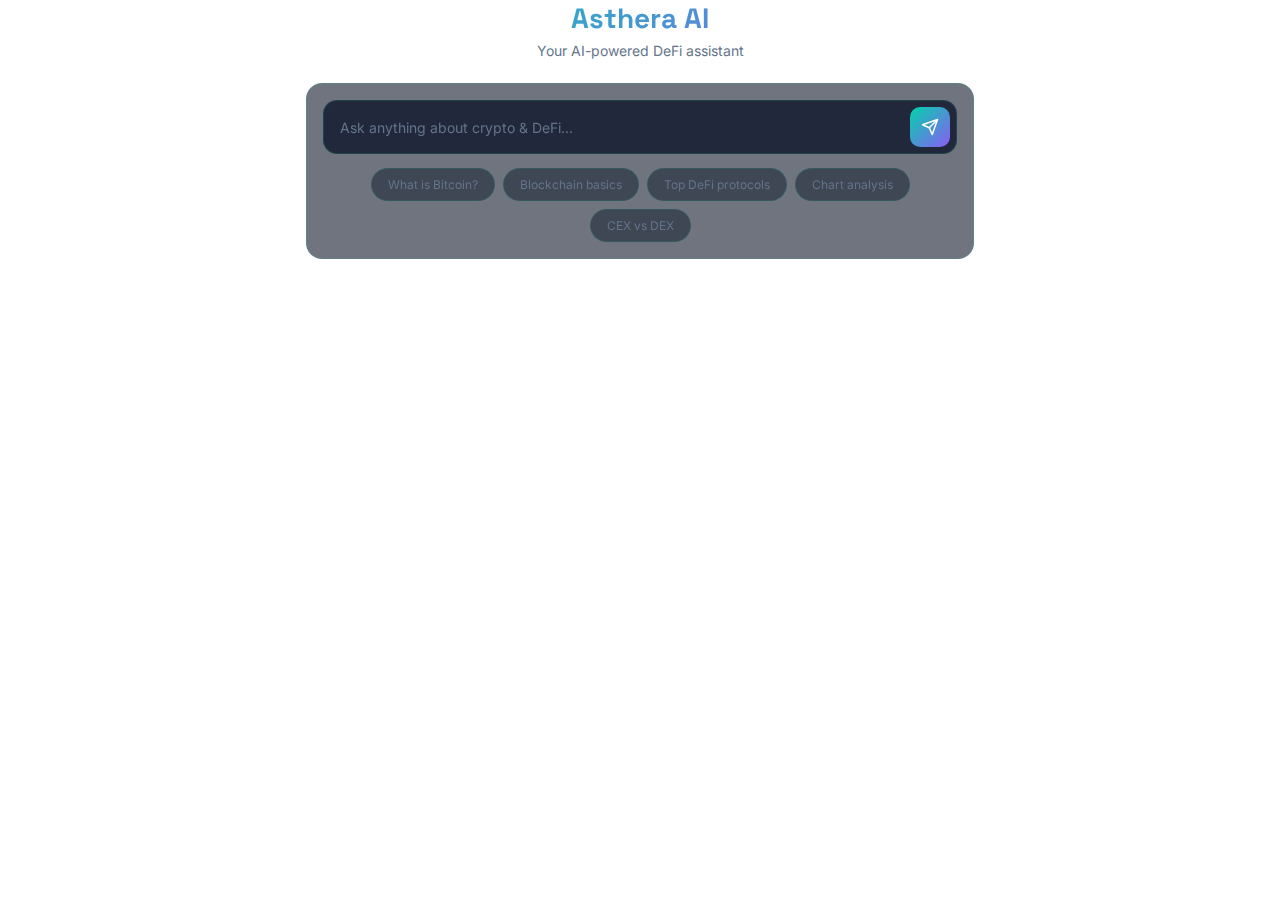
<file: ai-chat.html>
<!DOCTYPE html>
<html lang="en">
<head>
  <meta charset="UTF-8" />
  <meta name="viewport" content="width=device-width, initial-scale=1.0" />
  <title>Asthera AI</title>
  <link href="https://fonts.googleapis.com/css2?family=Space+Grotesk:wght@300..700&family=Inter:wght@300..700&display=swap" rel="stylesheet">
  <style>
    :root {
      --bg: transparent;
      --card-bg: rgba(15, 23, 42, 0.6);
      --input-bg: rgba(15, 23, 42, 0.8);
      --border: rgba(0, 212, 170, 0.15);
      --cyan: #00d4aa;
      --purple: #8b5cf6;
      --text: #f1f5f9;
      --muted: #64748b;
    }
    * { box-sizing: border-box; margin: 0; padding: 0; }
    body {
      font-family: 'Inter', sans-serif;
      background: var(--bg);
      color: var(--text);
      padding: 0;
    }
    .ai-container {
      max-width: 700px;
      margin: 0 auto;
      padding: 0 16px;
    }
    .ai-greeting {
      text-align: center;
      margin-bottom: 24px;
    }
    .ai-greeting h2 {
      font-family: 'Space Grotesk', sans-serif;
      font-size: 1.75rem;
      font-weight: 700;
      margin-bottom: 6px;
      background: linear-gradient(135deg, var(--cyan), var(--purple));
      -webkit-background-clip: text;
      -webkit-text-fill-color: transparent;
    }
    .ai-greeting p {
      color: var(--muted);
      font-size: 14px;
    }
    .chat-box {
      background: var(--card-bg);
      border: 1px solid var(--border);
      border-radius: 16px;
      padding: 16px;
      backdrop-filter: blur(10px);
    }
    .chat-messages {
      display: none;
      max-height: 300px;
      overflow-y: auto;
      margin-bottom: 12px;
      padding: 8px;
      scrollbar-width: thin;
      scrollbar-color: var(--border) transparent;
    }
    .chat-messages.has-messages {
      display: block;
    }
    .chat-msg {
      margin-bottom: 12px;
      padding: 10px 14px;
      border-radius: 12px;
      font-size: 13px;
      line-height: 1.6;
      word-wrap: break-word;
    }
    .chat-msg.user {
      background: linear-gradient(135deg, rgba(0,212,170,0.15), rgba(139,92,246,0.15));
      border: 1px solid rgba(0,212,170,0.2);
      margin-left: 40px;
    }
    .chat-msg.ai {
      background: rgba(30, 41, 59, 0.8);
      border: 1px solid rgba(100,116,139,0.2);
      margin-right: 40px;
    }
    .chat-msg.ai .msg-label,
    .chat-msg.user .msg-label {
      font-size: 10px;
      font-weight: 600;
      text-transform: uppercase;
      letter-spacing: 0.5px;
      margin-bottom: 4px;
    }
    .chat-msg.user .msg-label { color: var(--cyan); }
    .chat-msg.ai .msg-label { color: var(--purple); }
    .input-area {
      display: flex;
      align-items: center;
      gap: 10px;
      background: var(--input-bg);
      border: 1px solid var(--border);
      border-radius: 14px;
      padding: 6px 6px 6px 16px;
      transition: border-color 0.2s;
    }
    .input-area:focus-within {
      border-color: var(--cyan);
      box-shadow: 0 0 20px rgba(0,212,170,0.1);
    }
    .input-area input {
      flex: 1;
      background: none;
      border: none;
      outline: none;
      color: var(--text);
      font-size: 14px;
      font-family: 'Inter', sans-serif;
    }
    .input-area input::placeholder {
      color: var(--muted);
    }
    .send-btn {
      display: flex;
      align-items: center;
      justify-content: center;
      width: 40px;
      height: 40px;
      border-radius: 10px;
      border: none;
      background: linear-gradient(135deg, var(--cyan), var(--purple));
      color: white;
      cursor: pointer;
      flex-shrink: 0;
      transition: opacity 0.2s, transform 0.1s;
    }
    .send-btn:hover { opacity: 0.9; }
    .send-btn:active { transform: scale(0.95); }
    .send-btn:disabled {
      opacity: 0.5;
      cursor: not-allowed;
    }
    .send-btn svg {
      width: 18px;
      height: 18px;
    }
    .quick-actions {
      display: flex;
      flex-wrap: wrap;
      gap: 8px;
      margin-top: 14px;
      justify-content: center;
    }
    .quick-btn {
      padding: 8px 16px;
      border-radius: 20px;
      border: 1px solid var(--border);
      background: rgba(15, 23, 42, 0.5);
      color: var(--muted);
      font-size: 12px;
      font-family: 'Inter', sans-serif;
      cursor: pointer;
      transition: all 0.2s;
      white-space: nowrap;
    }
    .quick-btn:hover {
      border-color: var(--cyan);
      color: var(--text);
      background: rgba(0, 212, 170, 0.08);
    }
    .typing-indicator {
      display: flex;
      align-items: center;
      gap: 4px;
      padding: 10px 14px;
    }
    .typing-indicator span {
      width: 6px;
      height: 6px;
      border-radius: 50%;
      background: var(--purple);
      animation: bounce 1.4s infinite;
    }
    .typing-indicator span:nth-child(2) { animation-delay: 0.2s; }
    .typing-indicator span:nth-child(3) { animation-delay: 0.4s; }
    @keyframes bounce {
      0%, 60%, 100% { transform: translateY(0); }
      30% { transform: translateY(-6px); }
    }
    @media (max-width: 480px) {
      .ai-greeting h2 { font-size: 1.35rem; }
      .quick-actions { gap: 6px; }
      .quick-btn { padding: 6px 12px; font-size: 11px; }
      .chat-msg { margin-left: 0 !important; margin-right: 0 !important; }
    }
  </style>
</head>
<body>
  <div class="ai-container">
    <div class="ai-greeting">
      <h2>Asthera AI</h2>
      <p id="greetingText">Your AI-powered DeFi assistant</p>
    </div>

    <div class="chat-box">
      <div class="chat-messages" id="chatMessages"></div>
      <div class="input-area">
        <input type="text" id="chatInput" placeholder="Ask anything about crypto & DeFi..." autocomplete="off" />
        <button class="send-btn" id="sendBtn" onclick="sendMessage()">
          <svg viewBox="0 0 24 24" fill="none" stroke="currentColor" stroke-width="2" stroke-linecap="round" stroke-linejoin="round"><line x1="22" y1="2" x2="11" y2="13"/><polygon points="22 2 15 22 11 13 2 9 22 2"/></svg>
        </button>
      </div>
      <div class="quick-actions" id="quickActions"></div>
    </div>
  </div>

  <script>
    const i18n = {
      en: {
        greeting: 'Your AI-powered DeFi assistant',
        placeholder: 'Ask anything about crypto & DeFi...',
        you: 'You',
        aiName: 'Asthera AI',
        error: 'Sorry, something went wrong. Please try again.',
        offline: 'Unable to connect to AI service. Please try again later.',
        rateLimit: 'Too many requests. Please wait a moment.',
        quickBtns: [
          { label: 'What is Bitcoin?', q: 'What is Bitcoin and how does it work?' },
          { label: 'Blockchain basics', q: 'Explain blockchain technology simply' },
          { label: 'Top DeFi protocols', q: 'What are the top DeFi protocols and how do they work?' },
          { label: 'Chart analysis', q: 'How to read crypto charts and do technical analysis?' },
          { label: 'CEX vs DEX', q: 'What is the difference between CEX and DEX?' },
        ]
      },
      zh: {
        greeting: '您的AI驱动DeFi助手',
        placeholder: '询问任何关于加密货币和DeFi的问题...',
        you: '您',
        aiName: 'Asthera AI',
        error: '抱歉，出了点问题，请重试。',
        offline: '无法连接AI服务，请稍后再试。',
        rateLimit: '请求过多，请稍等片刻。',
        quickBtns: [
          { label: '什么是比特币？', q: '什么是比特币，它是如何运作的？' },
          { label: '区块链基础', q: '用简单的方式解释区块链技术' },
          { label: '顶级DeFi协议', q: '目前最热门的DeFi协议有哪些，它们如何运作？' },
          { label: '图表分析', q: '如何阅读加密货币图表并进行技术分析？' },
          { label: 'CEX vs DEX', q: '中心化交易所和去中心化交易所有什么区别？' },
        ]
      },
      ar: {
        greeting: 'مساعد DeFi المدعوم بالذكاء الاصطناعي',
        placeholder: 'اسأل أي شيء عن العملات المشفرة و DeFi...',
        you: 'أنت',
        aiName: 'Asthera AI',
        error: 'عذراً، حدث خطأ ما. حاول مرة أخرى.',
        offline: 'تعذر الاتصال بخدمة الذكاء الاصطناعي. حاول لاحقاً.',
        rateLimit: 'طلبات كثيرة. انتظر لحظة.',
        quickBtns: [
          { label: 'ما هو البيتكوين؟', q: 'ما هو البيتكوين وكيف يعمل؟' },
          { label: 'أساسيات البلوكشين', q: 'اشرح تقنية البلوكشين ببساطة' },
          { label: 'أفضل بروتوكولات DeFi', q: 'ما هي أفضل بروتوكولات DeFi وكيف تعمل؟' },
          { label: 'تحليل الرسوم البيانية', q: 'كيف تقرأ مخططات العملات المشفرة وتجري التحليل الفني؟' },
          { label: 'CEX مقابل DEX', q: 'ما الفرق بين البورصة المركزية واللامركزية؟' },
        ]
      }
    };

    let lang = 'en';
    const messagesEl = document.getElementById('chatMessages');
    const inputEl = document.getElementById('chatInput');
    const sendBtn = document.getElementById('sendBtn');
    const quickActions = document.getElementById('quickActions');
    let isLoading = false;

    function t(key) { return (i18n[lang] || i18n.en)[key] || i18n.en[key]; }

    function detectLanguage() {
      try {
        const stored = window.parent.localStorage.getItem('astherafi-lang');
        if (stored && i18n[stored]) { lang = stored; return; }
      } catch(e) {}
      try {
        const stored = localStorage.getItem('astherafi-lang');
        if (stored && i18n[stored]) { lang = stored; return; }
      } catch(e) {}
      const params = new URLSearchParams(window.location.search);
      const paramLang = params.get('lang');
      if (paramLang && i18n[paramLang]) { lang = paramLang; return; }
    }

    function applyLanguage() {
      document.getElementById('greetingText').textContent = t('greeting');
      inputEl.placeholder = t('placeholder');
      quickActions.innerHTML = '';
      t('quickBtns').forEach(btn => {
        const el = document.createElement('button');
        el.className = 'quick-btn';
        el.textContent = btn.label;
        el.onclick = () => askQuick(btn.q);
        quickActions.appendChild(el);
      });
    }

    function getApiBase() { return ''; }

    inputEl.addEventListener('keydown', (e) => {
      if (e.key === 'Enter' && !isLoading) sendMessage();
    });

    window.addEventListener('message', (e) => {
      if (e.data && e.data.type === 'setLanguage' && i18n[e.data.lang]) {
        lang = e.data.lang;
        applyLanguage();
      }
    });

    function addMessage(text, role) {
      messagesEl.classList.add('has-messages');
      const div = document.createElement('div');
      div.className = 'chat-msg ' + role;
      const label = role === 'user' ? t('you') : t('aiName');
      const formatted = role === 'ai' ? formatAIResponse(text) : escapeHtml(text);
      div.innerHTML = '<div class="msg-label">' + label + '</div>' + formatted;
      messagesEl.appendChild(div);
      messagesEl.scrollTop = messagesEl.scrollHeight;
    }

    function escapeHtml(text) {
      const div = document.createElement('div');
      div.textContent = text;
      return div.innerHTML;
    }

    function formatAIResponse(text) {
      let html = escapeHtml(text);
      html = html.replace(/\*\*(.*?)\*\*/g, '<strong>$1</strong>');
      html = html.replace(/^[-•]\s(.+)$/gm, '<span style="display:block;padding-left:12px;margin:2px 0;">&#8226; $1</span>');
      html = html.replace(/\n/g, '<br>');
      return html;
    }

    function showTyping() {
      const div = document.createElement('div');
      div.className = 'chat-msg ai';
      div.id = 'typingMsg';
      div.innerHTML = '<div class="msg-label">' + t('aiName') + '</div><div class="typing-indicator"><span></span><span></span><span></span></div>';
      messagesEl.classList.add('has-messages');
      messagesEl.appendChild(div);
      messagesEl.scrollTop = messagesEl.scrollHeight;
    }

    function removeTyping() {
      const el = document.getElementById('typingMsg');
      if (el) el.remove();
    }

    async function sendMessage() {
      const msg = inputEl.value.trim();
      if (!msg || isLoading) return;

      isLoading = true;
      sendBtn.disabled = true;
      inputEl.value = '';
      quickActions.style.display = 'none';

      addMessage(msg, 'user');
      showTyping();

      try {
        const res = await fetch(getApiBase() + '/api/chat', {
          method: 'POST',
          headers: { 'Content-Type': 'application/json' },
          body: JSON.stringify({ message: msg, lang: lang }),
        });
        const data = await res.json();
        removeTyping();
        if (data.reply) {
          addMessage(data.reply, 'ai');
        } else {
          addMessage(data.error || t('error'), 'ai');
        }
      } catch (err) {
        removeTyping();
        addMessage(t('offline'), 'ai');
      }

      isLoading = false;
      sendBtn.disabled = false;
      inputEl.focus();
    }

    function askQuick(question) {
      inputEl.value = question;
      sendMessage();
    }

    detectLanguage();
    applyLanguage();

    setInterval(() => {
      try {
        const stored = localStorage.getItem('astherafi-lang') || 
                       (window.parent !== window ? window.parent.localStorage.getItem('astherafi-lang') : null);
        if (stored && i18n[stored] && stored !== lang) {
          lang = stored;
          applyLanguage();
        }
      } catch(e) {}
    }, 2000);
  </script>
</body>
</html>
</file>
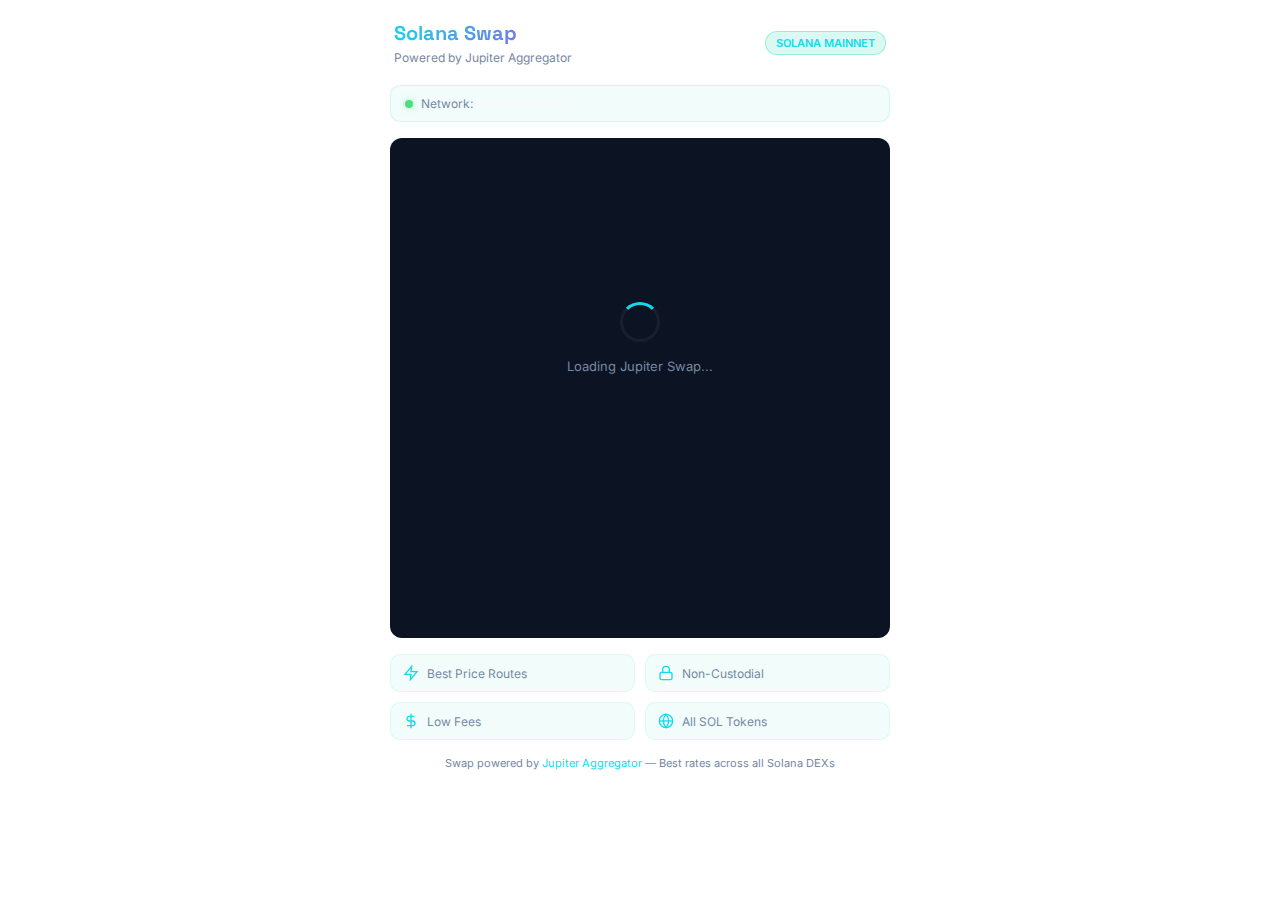
<file: swap.html>
<!DOCTYPE html>
<html lang="en">
<head>
  <meta charset="UTF-8" />
  <meta name="viewport" content="width=device-width, initial-scale=1.0" />
  <title>Astherafi - Solana Swap</title>
  <link href="https://fonts.googleapis.com/css2?family=Space+Grotesk:wght@300..700&family=Inter:wght@300..700&display=swap" rel="stylesheet">
  <script src="https://terminal.jup.ag/main-v4.js" data-preload></script>
  <style>
    :root {
      --bg: transparent;
      --card-bg: hsl(222, 47%, 9%);
      --border: hsl(222, 30%, 14%);
      --cyan: hsl(185, 85%, 50%);
      --purple: hsl(270, 70%, 60%);
      --text: hsl(210, 40%, 98%);
      --muted: hsl(215, 20%, 55%);
    }
    * { box-sizing: border-box; margin: 0; padding: 0; }
    body {
      font-family: 'Inter', sans-serif;
      background: var(--bg);
      color: var(--text);
      padding: 20px;
      min-height: 100vh;
    }
    .container { max-width: 500px; margin: 0 auto; padding-bottom: 40px; }
    .card {
      background: var(--card-bg);
      border: 1px solid var(--border);
      border-radius: 12px;
      padding: 20px;
      margin-bottom: 16px;
    }
    .header {
      display: flex;
      justify-content: space-between;
      align-items: center;
      margin-bottom: 20px;
      padding: 0 4px;
    }
    .header-left {
      display: flex;
      flex-direction: column;
      gap: 4px;
    }
    .header h2 {
      font-family: 'Space Grotesk', sans-serif;
      font-size: 1.25rem;
      background: linear-gradient(135deg, var(--cyan), var(--purple));
      -webkit-background-clip: text;
      -webkit-text-fill-color: transparent;
    }
    .header p {
      color: var(--muted);
      font-size: 12px;
    }
    .badge {
      background: rgba(0, 212, 170, 0.15);
      color: var(--cyan);
      padding: 4px 10px;
      border-radius: 20px;
      font-size: 11px;
      font-weight: 600;
      border: 1px solid rgba(0, 212, 170, 0.3);
    }

    .network-info {
      display: flex;
      align-items: center;
      gap: 8px;
      margin-bottom: 16px;
      padding: 10px 14px;
      background: rgba(0, 212, 170, 0.05);
      border: 1px solid rgba(0, 212, 170, 0.15);
      border-radius: 10px;
    }
    .network-dot {
      width: 8px;
      height: 8px;
      border-radius: 50%;
      background: #4ade80;
      box-shadow: 0 0 6px rgba(74, 222, 128, 0.5);
    }
    .network-info span {
      font-size: 12px;
      color: var(--muted);
    }
    .network-info strong {
      color: var(--text);
      font-weight: 600;
    }

    #integrated-terminal {
      min-height: 500px;
      border-radius: 12px;
      overflow: hidden;
    }

    .features {
      display: grid;
      grid-template-columns: 1fr 1fr;
      gap: 10px;
      margin-top: 16px;
    }
    .feature-item {
      display: flex;
      align-items: center;
      gap: 8px;
      padding: 10px 12px;
      background: rgba(0, 212, 170, 0.05);
      border: 1px solid rgba(0, 212, 170, 0.1);
      border-radius: 10px;
      font-size: 12px;
      color: var(--muted);
    }
    .feature-icon {
      color: var(--cyan);
      font-size: 16px;
      flex-shrink: 0;
    }

    .powered-by {
      text-align: center;
      margin-top: 16px;
      font-size: 11px;
      color: var(--muted);
    }
    .powered-by a {
      color: var(--cyan);
      text-decoration: none;
    }

    .loading-swap {
      display: flex;
      flex-direction: column;
      align-items: center;
      justify-content: center;
      min-height: 400px;
      gap: 16px;
    }
    .loading-swap .spinner {
      width: 40px;
      height: 40px;
      border: 3px solid var(--border);
      border-top: 3px solid var(--cyan);
      border-radius: 50%;
      animation: spin 1s linear infinite;
    }
    @keyframes spin {
      to { transform: rotate(360deg); }
    }
    .loading-swap p {
      color: var(--muted);
      font-size: 13px;
    }

    @media (max-width: 480px) {
      body { padding: 12px; }
      .features { grid-template-columns: 1fr; }
    }
  </style>
</head>
<body>
  <div class="container">
    <div class="header">
      <div class="header-left">
        <h2>Solana Swap</h2>
        <p>Powered by Jupiter Aggregator</p>
      </div>
      <span class="badge">SOLANA MAINNET</span>
    </div>

    <div class="network-info">
      <div class="network-dot"></div>
      <span>Network: <strong>Solana Mainnet</strong></span>
    </div>

    <div class="card" style="padding: 0; overflow: hidden; border: none;">
      <div id="integrated-terminal">
        <div class="loading-swap">
          <div class="spinner"></div>
          <p>Loading Jupiter Swap...</p>
        </div>
      </div>
    </div>

    <div class="features">
      <div class="feature-item">
        <svg class="feature-icon" width="16" height="16" viewBox="0 0 24 24" fill="none" stroke="currentColor" stroke-width="2"><polygon points="13 2 3 14 12 14 11 22 21 10 12 10 13 2"/></svg>
        <span>Best Price Routes</span>
      </div>
      <div class="feature-item">
        <svg class="feature-icon" width="16" height="16" viewBox="0 0 24 24" fill="none" stroke="currentColor" stroke-width="2"><rect x="3" y="11" width="18" height="11" rx="2" ry="2"/><path d="M7 11V7a5 5 0 0 1 10 0v4"/></svg>
        <span>Non-Custodial</span>
      </div>
      <div class="feature-item">
        <svg class="feature-icon" width="16" height="16" viewBox="0 0 24 24" fill="none" stroke="currentColor" stroke-width="2"><line x1="12" y1="1" x2="12" y2="23"/><path d="M17 5H9.5a3.5 3.5 0 0 0 0 7h5a3.5 3.5 0 0 1 0 7H6"/></svg>
        <span>Low Fees</span>
      </div>
      <div class="feature-item">
        <svg class="feature-icon" width="16" height="16" viewBox="0 0 24 24" fill="none" stroke="currentColor" stroke-width="2"><circle cx="12" cy="12" r="10"/><line x1="2" y1="12" x2="22" y2="12"/><path d="M12 2a15.3 15.3 0 0 1 4 10 15.3 15.3 0 0 1-4 10 15.3 15.3 0 0 1-4-10 15.3 15.3 0 0 1 4-10z"/></svg>
        <span>All SOL Tokens</span>
      </div>
    </div>

    <p class="powered-by">
      Swap powered by <a href="https://jup.ag" target="_blank" rel="noopener">Jupiter Aggregator</a> &mdash; Best rates across all Solana DEXs
    </p>
  </div>

  <script>
    function hideJupiterBranding() {
      const container = document.getElementById('integrated-terminal');
      if (!container) return;

      const style = document.createElement('style');
      style.textContent = `
        #integrated-terminal [class*="Header"],
        #integrated-terminal > div > div > div:first-child,
        #integrated-terminal .jupiter-terminal-header {
          display: none !important;
        }
      `;
      document.head.appendChild(style);

      const observer = new MutationObserver(() => {
        const allDivs = container.querySelectorAll('div');
        for (const div of allDivs) {
          const text = (div.textContent || '').trim();
          const hasJupLogo = div.querySelector('img[alt*="upiter"], svg');
          if (hasJupLogo && (text.includes('Jupiter') || text.includes('Dynamic')) && text.includes('Connect Wallet')) {
            div.style.cssText = 'display: none !important;';
            break;
          }
        }
      });
      observer.observe(container, { childList: true, subtree: true });
      setTimeout(() => observer.disconnect(), 15000);
    }

    function initJupiter() {
      if (window.Jupiter) {
        hideJupiterBranding();
        window.Jupiter.init({
          displayMode: "integrated",
          integratedTargetId: "integrated-terminal",
          defaultExplorer: "Solscan",
          formProps: {
            initialInputMint: "So11111111111111111111111111111111111111112",
            initialOutputMint: "EPjFWdd5AufqSSqeM2qN1xzybapC8G4wEGGkZwyTDt1v",
          },
        });
      } else {
        setTimeout(initJupiter, 500);
      }
    }

    window.addEventListener('load', () => {
      setTimeout(initJupiter, 1000);
    });
  </script>
</body>
</html>
</file>
